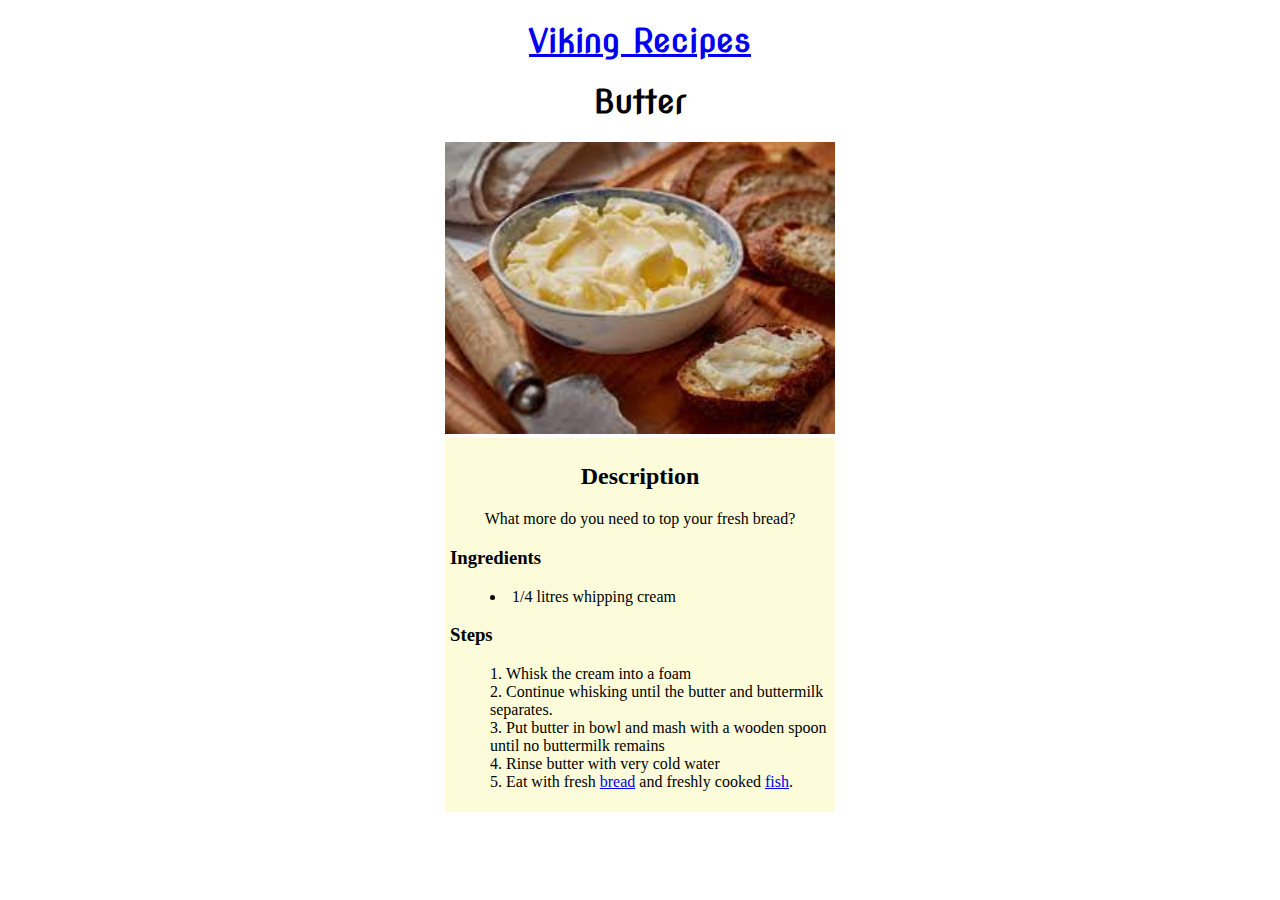
<file: recipes/butter.html>
<!DOCTYPE html>
<html lang="en">
<head>
    <meta charset="UTF-8">
    <meta http-equiv="X-UA-Compatible" content="IE=edge">
    <meta name="viewport" content="width=device-width, initial-scale=1.0">
    <link rel="stylesheet" href="../css/style.css">
    <title>Butter</title>
</head>

<body>
    <h1><a href="../index.html">Viking Recipes</a></h1>
    <h1>Butter</h1>
    <img src="../img/butter.jpeg">
    <div class="recipe">
        <h2>Description</h2>
        <p>What more do you need to top your fresh bread?
        </p>
        <h3>Ingredients</h3>
        <ul>
            <li>1/4 litres whipping cream
        </ul>
        <h3>Steps</h3>
        <ol>
            <li>Whisk the cream into a foam</li>
            <li>Continue whisking until the butter and buttermilk separates.</li>
            <li>Put butter in bowl and mash with a wooden spoon until no buttermilk remains</li>
            <li>Rinse butter with very cold water</li>
            <li>Eat with fresh <a href="../recipes/frying-pan-bread.html">bread</a>
            and freshly cooked <a href="../recipes/cod.html">fish</a>.</li>
        </ol>
    </div>
</body>

</html>
</file>
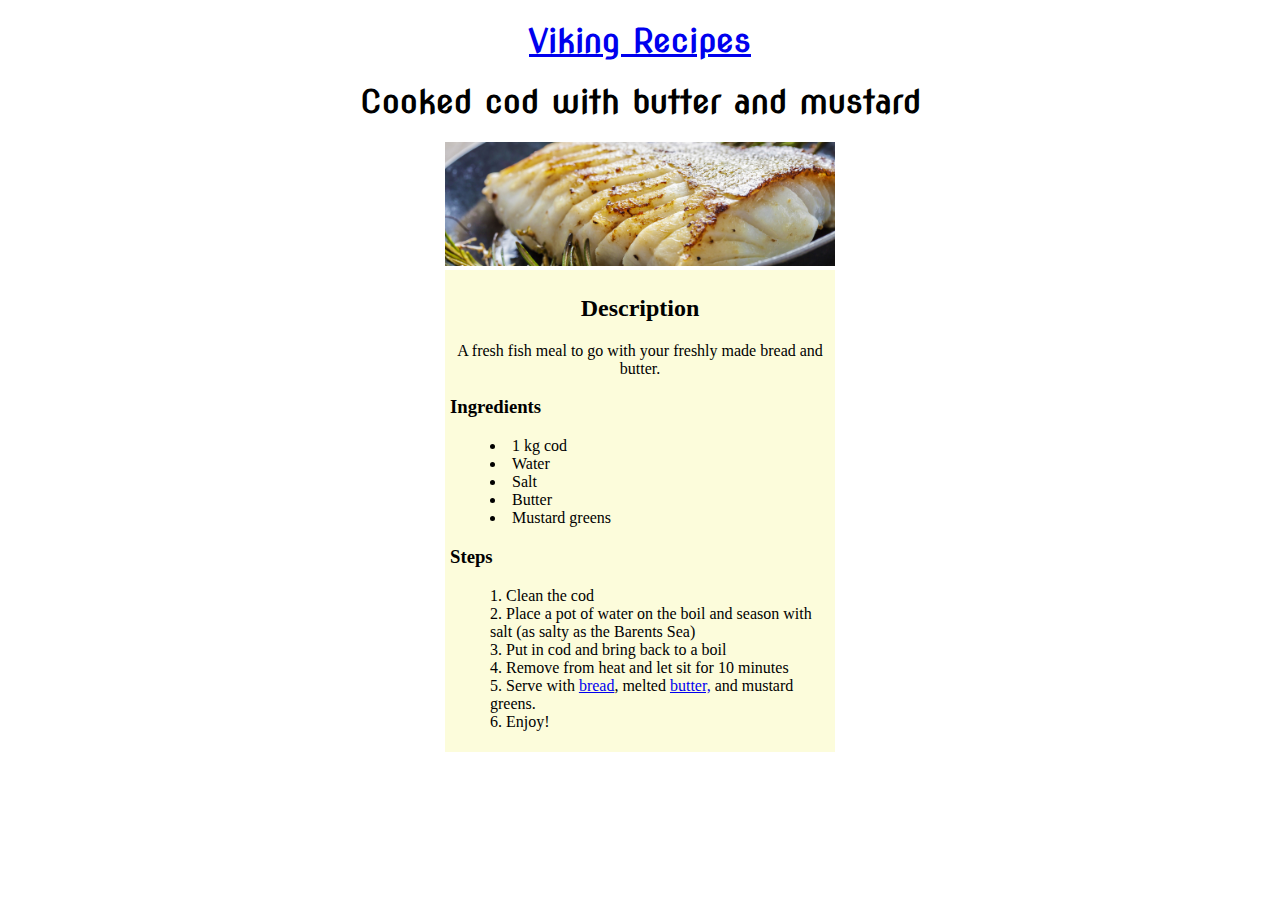
<file: recipes/cod.html>
<!DOCTYPE html>
<html lang="en">
<head>
    <meta charset="UTF-8">
    <meta http-equiv="X-UA-Compatible" content="IE=edge">
    <meta name="viewport" content="width=device-width, initial-scale=1.0">
    <link rel="stylesheet" href="../css/style.css">
    <title>Ölandish frying pan bread</title>
</head>

<body>
    <h1><a href="../index.html">Viking Recipes</a></h1>
    <h1>Cooked cod with butter and mustard</h1>
    <img src="../img/cod.jpg">
    <div class="recipe">
        <h2>Description</h2>
        <p>A fresh fish meal to go with your freshly made bread and butter.
        </p>
        <h3>Ingredients</h3>
        <ul>
            <li>1 kg cod</li>
            <li>Water</li>
            <li>Salt</li>
            <li>Butter</li>
            <li>Mustard greens</li>
        </ul>
        <h3>Steps</h3>
        <ol>
            <li>Clean the cod</li>
            <li>Place a pot of water on the boil and season with salt (as salty as the Barents Sea)</li>
            <li>Put in cod and bring back to a boil</li>
            <li>Remove from heat and let sit for 10 minutes</li>
            <li>Serve with <a href="../recipes/frying-pan-bread.html">bread</a>, melted
            <a href="../recipes/butter.html">butter,</a> and mustard greens.</li>
            <li>Enjoy!</li>
        </ol>
    </div>
</body>

</html>
</file>
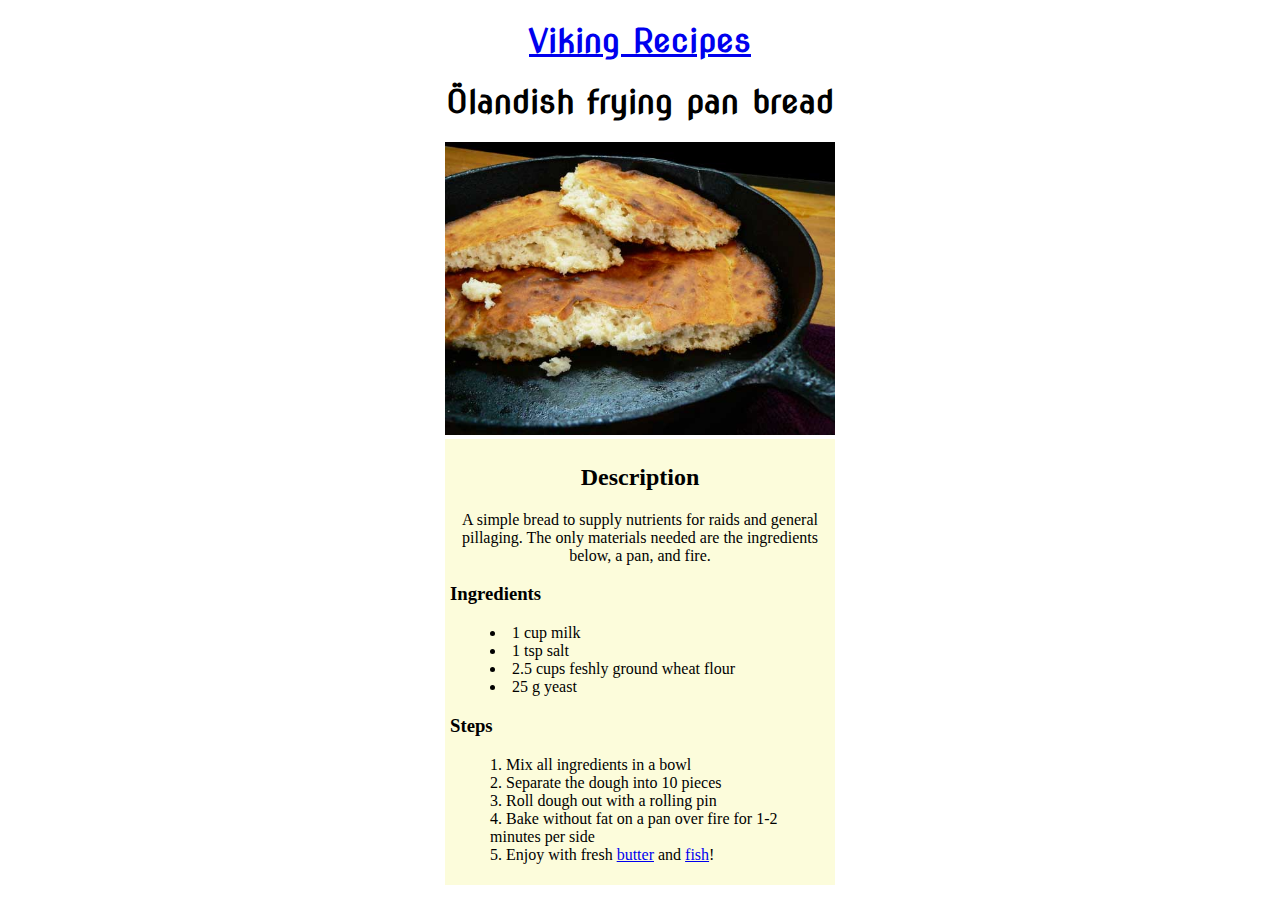
<file: recipes/frying-pan-bread.html>
<!DOCTYPE html>
<html lang="en">

<head>
    <meta charset="UTF-8">
    <meta http-equiv="X-UA-Compatible" content="IE=edge">
    <meta name="viewport" content="width=device-width, initial-scale=1.0">
    <link rel="stylesheet" href="../css/style.css">
    <title>Ölandish frying pan bread</title>
</head>

<body>
    <h1><a href="../index.html">Viking Recipes</a></h1>
    <h1>Ölandish frying pan bread</h1>
    <img src="../img/pan-bread.jpg">
    <div class="recipe">
        <h2>Description</h2>
        <p>A simple bread to supply nutrients for 
            raids and general pillaging. The only materials
            needed are the ingredients below, a pan, and fire.
        </p>
        <h3>Ingredients</h3>
        <ul>
            <li>1 cup milk</li>
            <li>1 tsp salt</li>
            <li>2.5 cups feshly ground wheat flour</li>
            <li>25 g yeast</li>
        </ul>
        <h3>Steps</h3>
        <ol>
            <li>Mix all ingredients in a bowl</li>
            <li>Separate the dough into 10 pieces</li>
            <li>Roll dough out with a rolling pin</li>
            <li>Bake without fat on a pan over fire for 1-2 minutes per side</li>
            <li>Enjoy with fresh <a href="../recipes/butter.html">butter</a> and 
            <a href="../recipes/cod.html">fish</a>!</li>
        </ol>
    </div>
</body>

</html>
</file>
<file: css/style.css>
@import url('https://fonts.googleapis.com/css2?family=Nova+Slim&display=swap'); 
    
#home_pic{
    width: 380px;
    height: auto;
}

body{
    text-align: center;
}

.recipe{
    background-color: rgb(252, 252, 219);
    text-align: center;
    width: 380px;
    height: auto;
    display: block;
    margin-left: auto;
    margin-right: auto;
    padding: 5px;
    font-family: Georgia, 'Times New Roman', Times, serif;
}

h1{
    font-family: 'Nova Slim', cursive; 
}

h3{
    text-align: left;
}

ul {
    text-align: left;
    list-style-position: inside;
 }

 ol {
    text-align: left;
    list-style-position: inside;
 }

 img{
    width: 390px;
    height: auto;
 }
</file>
